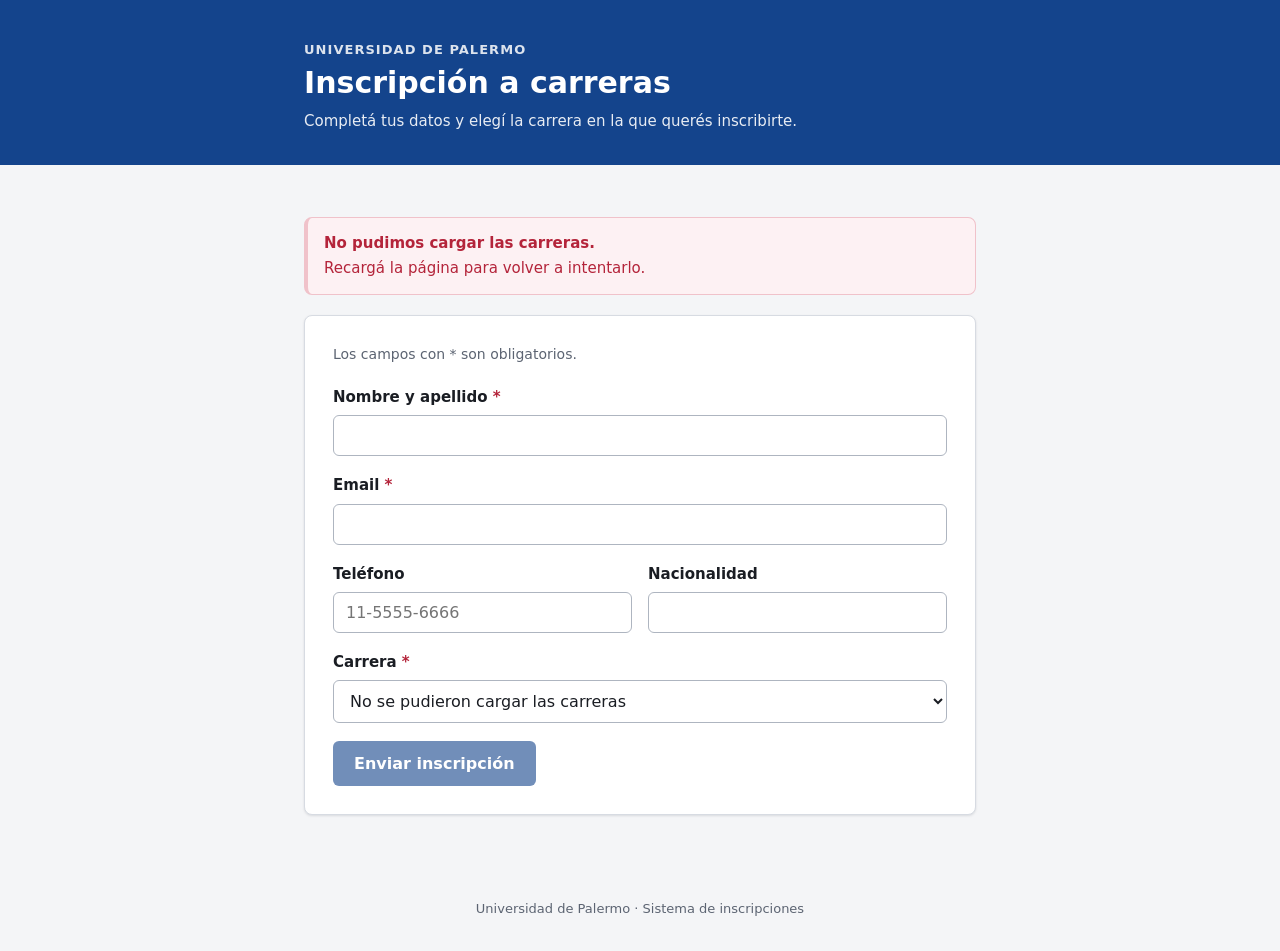
<file: frontend/publico/index.html>
<!DOCTYPE html>
<html lang="es">
<head>
    <meta charset="utf-8">
    <meta name="viewport" content="width=device-width, initial-scale=1">

    <!-- Le avisa al navegador que la página tiene los dos temas, para
         que pinte los controles nativos y la barra de scroll acorde. -->
    <meta name="color-scheme" content="light dark">

    <title>Inscripción a carreras · Universidad de Palermo</title>

    <link rel="icon" href="favicon.svg" type="image/svg+xml">
    <link rel="stylesheet" href="css/estilos.css">
</head>
<body>

<noscript>
    <div class="sin-js">
        <strong>Esta página necesita JavaScript.</strong>
        El formulario de inscripción no funciona con JavaScript desactivado.
        Activalo en tu navegador y volvé a cargar la página.
    </div>
</noscript>

<header class="cabecera">
    <div class="contenedor">
        <p class="marca">Universidad de Palermo</p>
        <h1>Inscripción a carreras</h1>
        <p class="bajada">Completá tus datos y elegí la carrera en la que querés inscribirte.</p>
    </div>
</header>

<main class="contenedor">

    <!-- Avisos que no corresponden a un campo puntual: inscripción
         duplicada, carrera no disponible, caída del servidor. -->
    <div id="alerta" class="alerta" role="alert" hidden></div>

    <section id="panel-formulario" class="tarjeta">
        <form id="formulario" novalidate>

            <p class="ayuda">Los campos con <span aria-hidden="true">*</span> son obligatorios.</p>

            <div class="campo">
                <label for="nombre">Nombre y apellido <span class="req" aria-hidden="true">*</span></label>
                <input type="text" id="nombre" name="nombre" maxlength="120"
                       autocomplete="name" required
                       aria-describedby="error-nombre">
                <p class="error-campo" id="error-nombre"></p>
            </div>

            <div class="campo">
                <label for="email">Email <span class="req" aria-hidden="true">*</span></label>
                <input type="email" id="email" name="email" maxlength="160"
                       autocomplete="email" required
                       aria-describedby="error-email">
                <p class="error-campo" id="error-email"></p>
            </div>

            <div class="fila">
                <div class="campo">
                    <label for="telefono">Teléfono</label>
                    <input type="tel" id="telefono" name="telefono" maxlength="40"
                           autocomplete="tel" inputmode="tel"
                           placeholder="11-5555-6666"
                           aria-describedby="error-telefono">
                    <p class="error-campo" id="error-telefono"></p>
                </div>

                <div class="campo">
                    <label for="nacionalidad">Nacionalidad</label>
                    <input type="text" id="nacionalidad" name="nacionalidad" maxlength="80"
                           autocomplete="country-name"
                           aria-describedby="error-nacionalidad">
                    <p class="error-campo" id="error-nacionalidad"></p>
                </div>
            </div>

            <div class="campo">
                <label for="carrera_id">Carrera <span class="req" aria-hidden="true">*</span></label>
                <select id="carrera_id" name="carrera_id" required
                        aria-describedby="error-carrera_id">
                    <option value="">Cargando carreras…</option>
                </select>
                <p class="error-campo" id="error-carrera_id"></p>
            </div>

            <button type="submit" id="enviar" class="boton">Enviar inscripción</button>

        </form>
    </section>

    <!-- Reemplaza al formulario cuando la inscripción sale bien. -->
    <section id="panel-exito" class="tarjeta exito" hidden>
        <h2 id="exito-titulo">¡Listo!</h2>
        <p id="exito-detalle"></p>
        <button type="button" id="otra" class="boton boton-secundario">
            Inscribirme a otra carrera
        </button>
    </section>

</main>

<footer class="pie">
    <div class="contenedor">
        <p>Universidad de Palermo · Sistema de inscripciones</p>
    </div>
</footer>

<script src="js/inscripcion.js"></script>
</body>
</html>
</file>
<file: frontend/publico/css/estilos.css>
/* =====================================================================
   Inscripción a carreras — hoja de estilos

   Mobile first: las reglas base son las de pantalla chica y hay un
   único punto de quiebre, en 768px. Con un solo breakpoint es fácil
   de verificar.

   Los colores van en variables para poder invertir el tema completo
   en un solo bloque, más abajo.
   ===================================================================== */

:root {
    --fondo:         #f4f5f7;
    --superficie:    #ffffff;
    --texto:         #1a1d23;
    --texto-suave:   #5c6472;
    --borde:         #d7dbe2;
    --borde-fuerte:  #aeb5c0;

    --acento:        #14448c;
    --acento-claro:  #1c5cba;
    --acento-texto:  #ffffff;

    --error:         #b4243a;
    --error-fondo:   #fdf1f3;
    --error-borde:   #f0c2ca;

    --exito:         #17724c;
    --exito-fondo:   #eff9f4;
    --exito-borde:   #b7e2cd;

    --radio:         8px;
    --sombra:        0 1px 3px rgba(16, 24, 40, .08), 0 1px 2px rgba(16, 24, 40, .04);
}

/* Respeta la preferencia del sistema. Solo se redefinen los tokens:
   ninguna regla de más abajo necesita duplicarse. */
@media (prefers-color-scheme: dark) {
    :root {
        --fondo:         #14161a;
        --superficie:    #1c1f25;
        --texto:         #e8eaed;
        --texto-suave:   #a2aab8;
        --borde:         #333842;
        --borde-fuerte:  #4a515e;

        --acento:        #4d8ef7;
        --acento-claro:  #6ba3ff;
        --acento-texto:  #0b1220;

        --error:         #ff8d9f;
        --error-fondo:   #2a1a1e;
        --error-borde:   #5c2b35;

        --exito:         #6ddba7;
        --exito-fondo:   #14241d;
        --exito-borde:   #2d5442;

        --sombra:        0 1px 3px rgba(0, 0, 0, .4);
    }
}

*,
*::before,
*::after {
    box-sizing: border-box;
}

body {
    margin: 0;
    background: var(--fondo);
    color: var(--texto);
    font-family: system-ui, -apple-system, "Segoe UI", Roboto, Arial, sans-serif;
    font-size: 16px;
    line-height: 1.55;
}

/* Ojo con el padding: <main> lleva la clase .contenedor, así que son
   el mismo elemento. Si esta regla usara el atajo `padding`, pisaría
   el espaciado vertical de `main` — una clase le gana a un selector
   de etiqueta. Por eso cada regla toca solo su eje. */
.contenedor {
    width: 100%;
    max-width: 44rem;
    margin: 0 auto;
    padding-left: 1rem;
    padding-right: 1rem;
}

/* Aviso para quien tenga JavaScript desactivado. Sin JS la
   aplicación no funciona, y es mejor decirlo que parecer rota. */
.sin-js {
    padding: 1rem;
    background: var(--error-fondo);
    color: var(--error);
    border-bottom: 3px solid var(--error);
    font-size: .9375rem;
}

.sin-js strong {
    display: block;
}

/* --- Cabecera ------------------------------------------------------ */

.cabecera {
    background: var(--acento);
    color: var(--acento-texto);
    padding: 1.75rem 0 1.5rem;
}

.marca {
    margin: 0;
    font-size: .8125rem;
    font-weight: 600;
    letter-spacing: .08em;
    text-transform: uppercase;
    opacity: .85;
}

.cabecera h1 {
    margin: .25rem 0 .5rem;
    font-size: 1.5rem;
    line-height: 1.25;
}

.bajada {
    margin: 0;
    opacity: .9;
    font-size: .9375rem;
}

/* --- Tarjeta ------------------------------------------------------- */

/* El espacio de arriba despega el contenido de la banda azul. Sin
   aire, la tarjeta parece pegada al encabezado. El ABM usa esta
   misma regla. */
main {
    padding-top: 2.25rem;
    padding-bottom: 3rem;
}

.tarjeta {
    background: var(--superficie);
    border: 1px solid var(--borde);
    border-radius: var(--radio);
    box-shadow: var(--sombra);
    padding: 1.25rem;
}

.ayuda {
    margin: 0 0 1.25rem;
    color: var(--texto-suave);
    font-size: .875rem;
}

/* --- Campos -------------------------------------------------------- */

.campo {
    margin-bottom: 1.125rem;
}

.campo label {
    display: block;
    margin-bottom: .375rem;
    font-weight: 600;
    font-size: .9375rem;
}

.req {
    color: var(--error);
}

.campo input,
.campo select {
    width: 100%;
    padding: .625rem .75rem;
    border: 1px solid var(--borde-fuerte);
    border-radius: 6px;
    background: var(--superficie);
    color: var(--texto);

    /* 16px evita que iOS haga zoom al enfocar el campo. */
    font-size: 1rem;
    font-family: inherit;
}

.campo input:focus-visible,
.campo select:focus-visible,
.boton:focus-visible {
    outline: 2px solid var(--acento-claro);
    outline-offset: 2px;
}

/* Marca visual del campo rechazado por el servidor. No se usa :invalid
   porque marcaría los campos vacíos apenas carga la página. */
.campo input.invalido,
.campo select.invalido {
    border-color: var(--error);
    background: var(--error-fondo);
}

.error-campo {
    margin: .375rem 0 0;
    color: var(--error);
    font-size: .8125rem;
    font-weight: 500;
}

/* Vacío no ocupa lugar: así el formulario no salta al aparecer y
   desaparecer los mensajes. */
.error-campo:empty {
    display: none;
}

/* --- Botones ------------------------------------------------------- */

.boton {
    display: block;
    width: 100%;
    padding: .75rem 1.25rem;
    border: 1px solid transparent;
    border-radius: 6px;
    background: var(--acento);
    color: var(--acento-texto);
    font-size: 1rem;
    font-family: inherit;
    font-weight: 600;
    cursor: pointer;
}

.boton:hover:not(:disabled) {
    background: var(--acento-claro);
}

.boton:disabled {
    opacity: .6;
    cursor: progress;
}

.boton-secundario {
    background: transparent;
    color: var(--acento);
    border-color: var(--borde-fuerte);
}

.boton-secundario:hover:not(:disabled) {
    background: var(--fondo);
}

/* --- Avisos -------------------------------------------------------- */

.alerta {
    margin-bottom: 1.25rem;
    padding: .875rem 1rem;
    border: 1px solid var(--error-borde);
    border-left-width: 4px;
    border-radius: var(--radio);
    background: var(--error-fondo);
    color: var(--error);
    font-size: .9375rem;
}

.alerta strong {
    display: block;
    margin-bottom: .125rem;
}

.tarjeta.exito {
    border-color: var(--exito-borde);
    border-left: 4px solid var(--exito);
    background: var(--exito-fondo);
}

.tarjeta.exito h2 {
    margin: 0 0 .5rem;
    color: var(--exito);
    font-size: 1.25rem;
}

.tarjeta.exito p {
    margin: 0 0 1.25rem;
}

/* --- Pie ----------------------------------------------------------- */

.pie {
    padding: 1.25rem 0 2rem;
    color: var(--texto-suave);
    font-size: .8125rem;
    text-align: center;
}

.pie p {
    margin: 0;
}

/* =====================================================================
   Pantallas medianas y grandes.
   ===================================================================== */

@media (min-width: 768px) {

    .cabecera {
        padding: 2.5rem 0 2rem;
    }

    .cabecera h1 {
        font-size: 1.875rem;
    }

    main {
        padding-top: 3.25rem;
        padding-bottom: 4rem;
    }

    .tarjeta {
        padding: 1.75rem;
    }

    /* Teléfono y nacionalidad son cortos: en pantalla ancha entran
       lado a lado sin apretarse. */
    .fila {
        display: grid;
        grid-template-columns: 1fr 1fr;
        gap: 0 1rem;
    }

    /* El botón deja de ocupar todo el ancho: a 44rem de ancho un botón
       completo se ve desproporcionado. */
    .boton {
        display: inline-block;
        width: auto;
        min-width: 12rem;
    }
}
</file>
